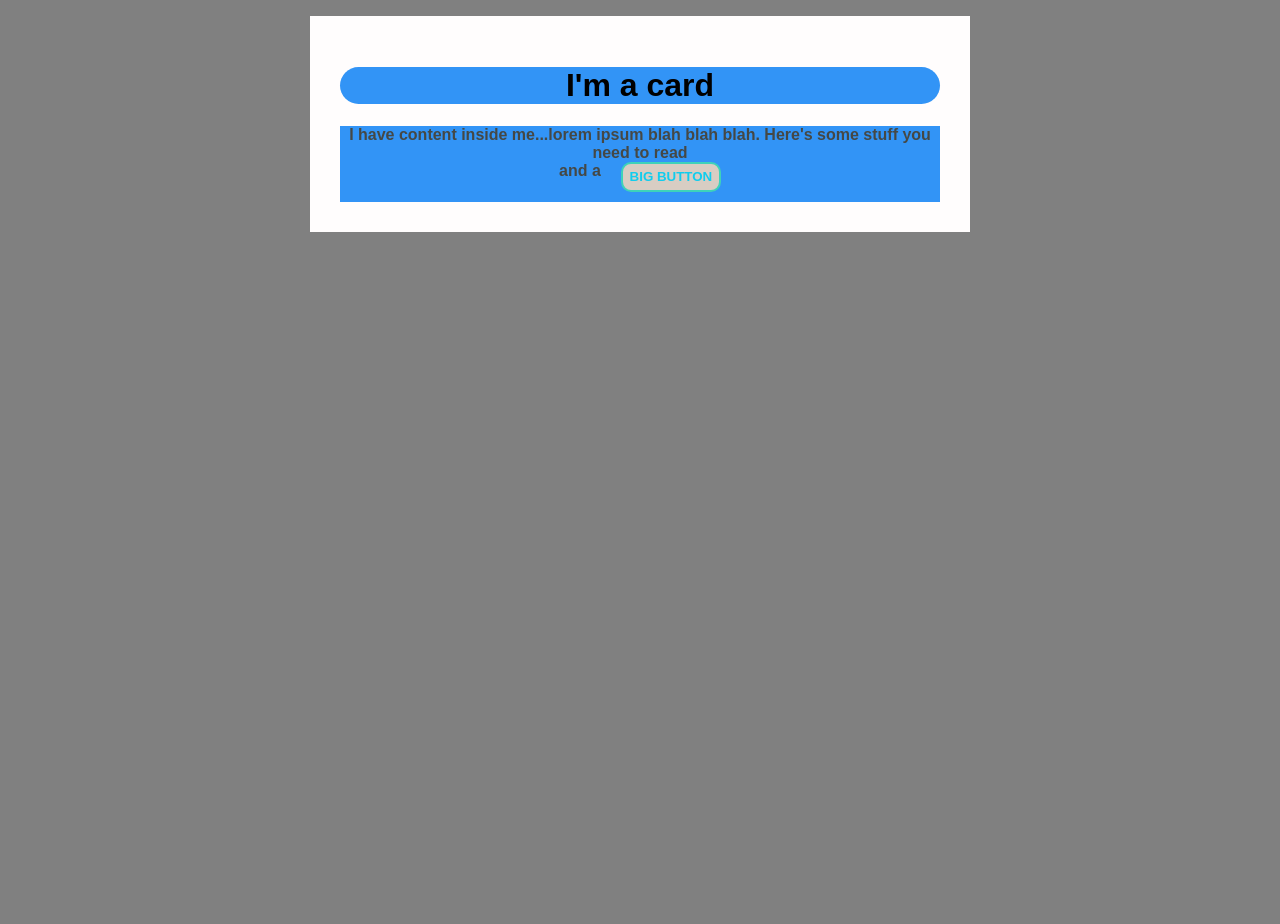
<file: AKITENG/index.html>
<!DOCTYPE html>
<html lang="en">
<head>
    <meta charset="UTF-8">
    <meta name="viewport" content="width=device-width, initial-scale=1.0">
    <title>Marging and Padding#2</title>
    <link rel="stylesheet" href="style.css">
</head>
<body>
    <div class="card">
        <h1 class="title">I'm a card</h1>
    <div class="text">I have content inside me...lorem ipsum blah blah blah. Here's some stuff you need to read </div>
    <div class="button-container">and a<button class="button">BIG BUTTON</button></div>
    </div>
</body>
</html>
</file>
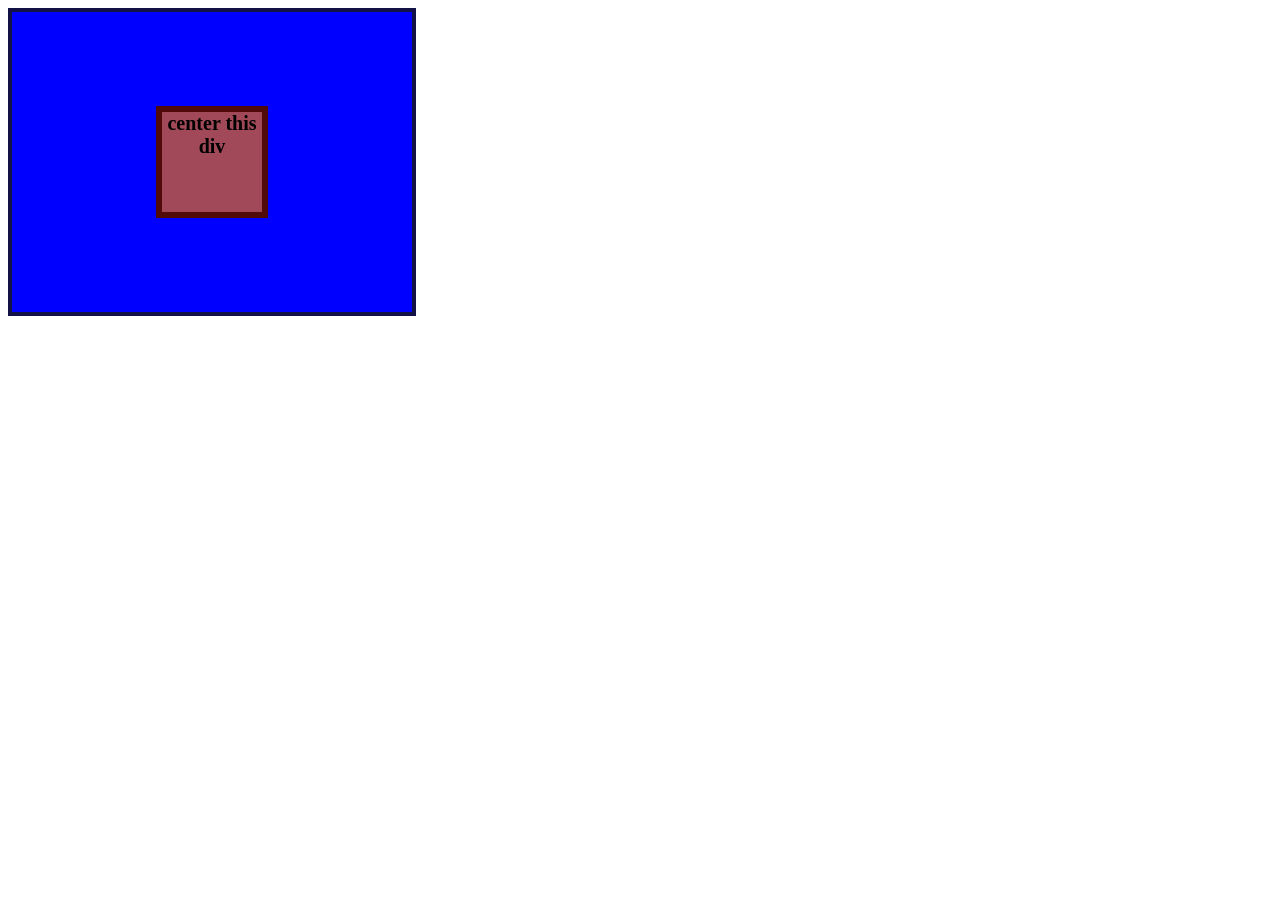
<file: flex-foundation/index.html>
<!DOCTYPE html>
<html lang="en">
<head>
    <meta charset="UTF-8">
    <meta name="viewport" content="width=device-width, initial-scale=1.0">
    <title>Flex Foundation</title>
    <link rel="stylesheet" href="flex.css">
</head>
<body>
    <div class="container">
        <div class="box">center this div</div>
    </div>
    
</body>
</html>
</file>
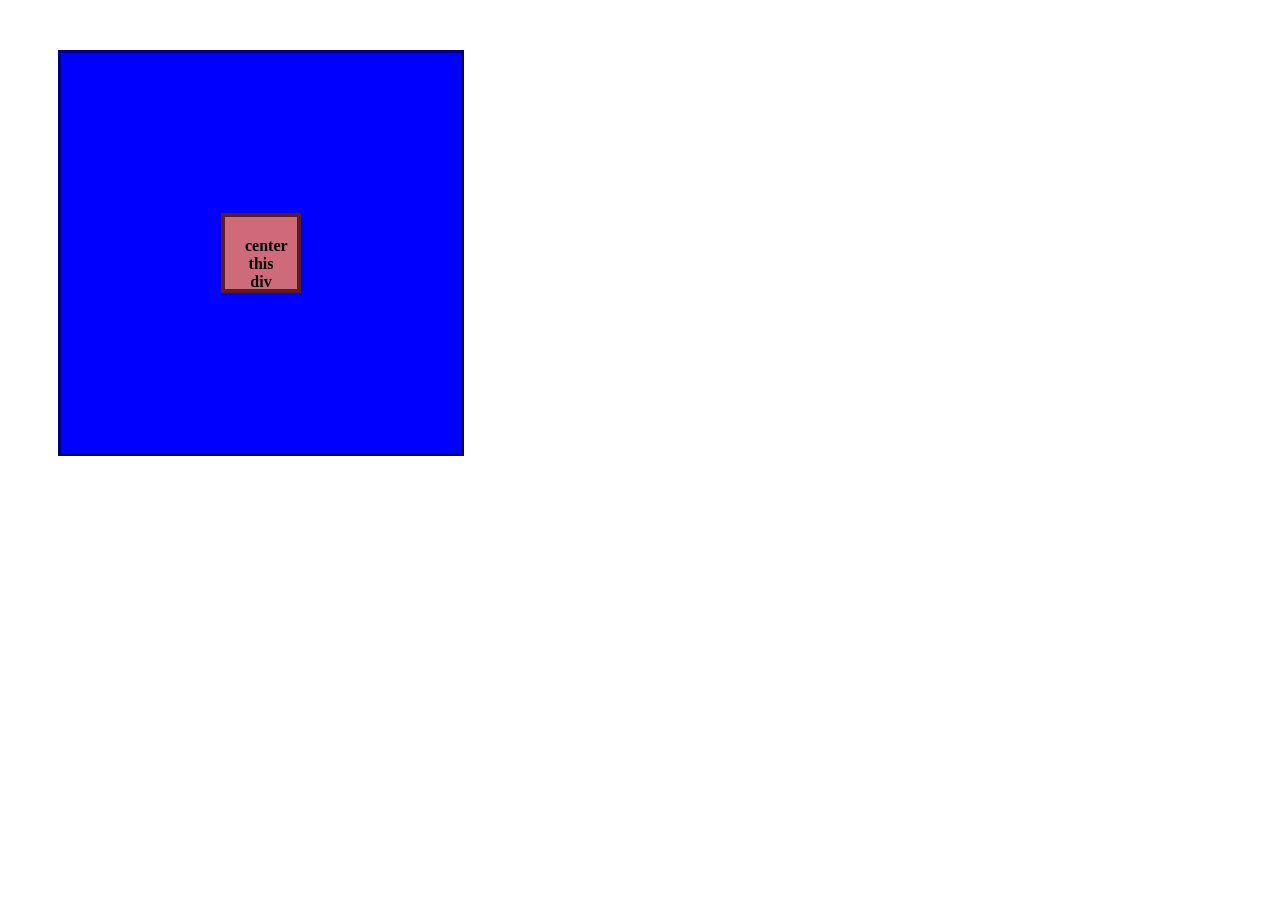
<file: flex-foundation/01-flex-center/index.html>
<!DOCTYPE html>
<html lang="en">
<head>
    <meta charset="UTF-8">
    <meta name="viewport" content="width=device-width, initial-scale=1.0">
    <title>01-flex-foundation</title>
    <link rel="stylesheet" href="style.css">
</head>
<body>
    <div class="container">
        <div class="text">center this div</div>

    </div>
    
</body>
</html>
</file>
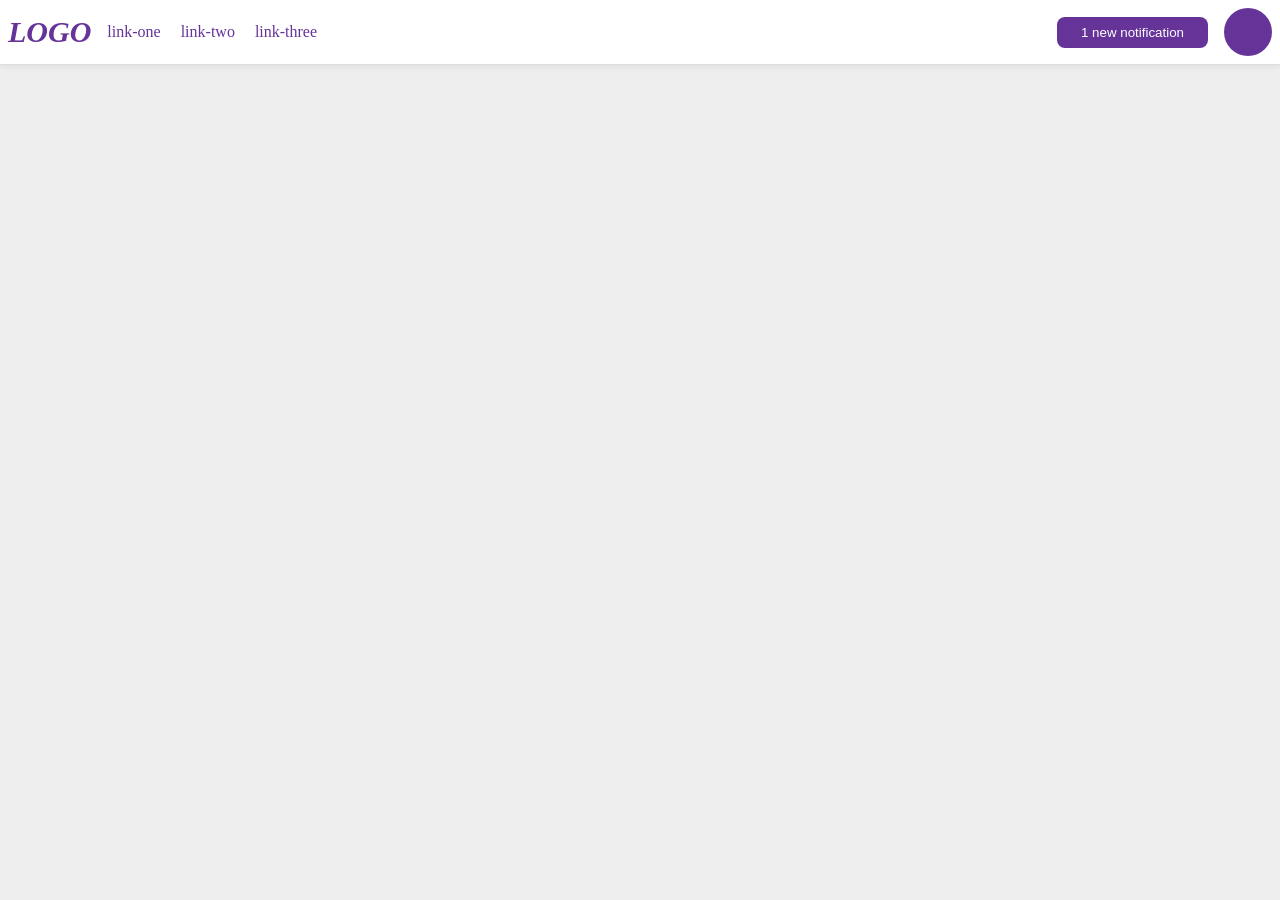
<file: flex-foundation/02-flex-header 2/index.html>
<!DOCTYPE html>
<html lang="en">
<head>
    <meta charset="UTF-8">
    <meta name="viewport" content="width=device-width, initial-scale=1.0">
    <title>02-flex-header 2</title>
    <link rel="stylesheet" href="style.css">
</head>
<body>
    <div class="header">

        <div class="left">
            <div class="logo"> LOGO</div>

         <ul class="links">
            <li><a href="#">link-one</a></li>
             <li><a href="#">link-two</a></li>
              <li><a href="#">link-three</a></li>
         </ul>
        </div>
        
         <div class="right">
            <button class="notifications">
            1 new notification
         </button>

        <div class="profile-image"> </div>
         </div>
         
    </div>
</body>
</html>
</file>
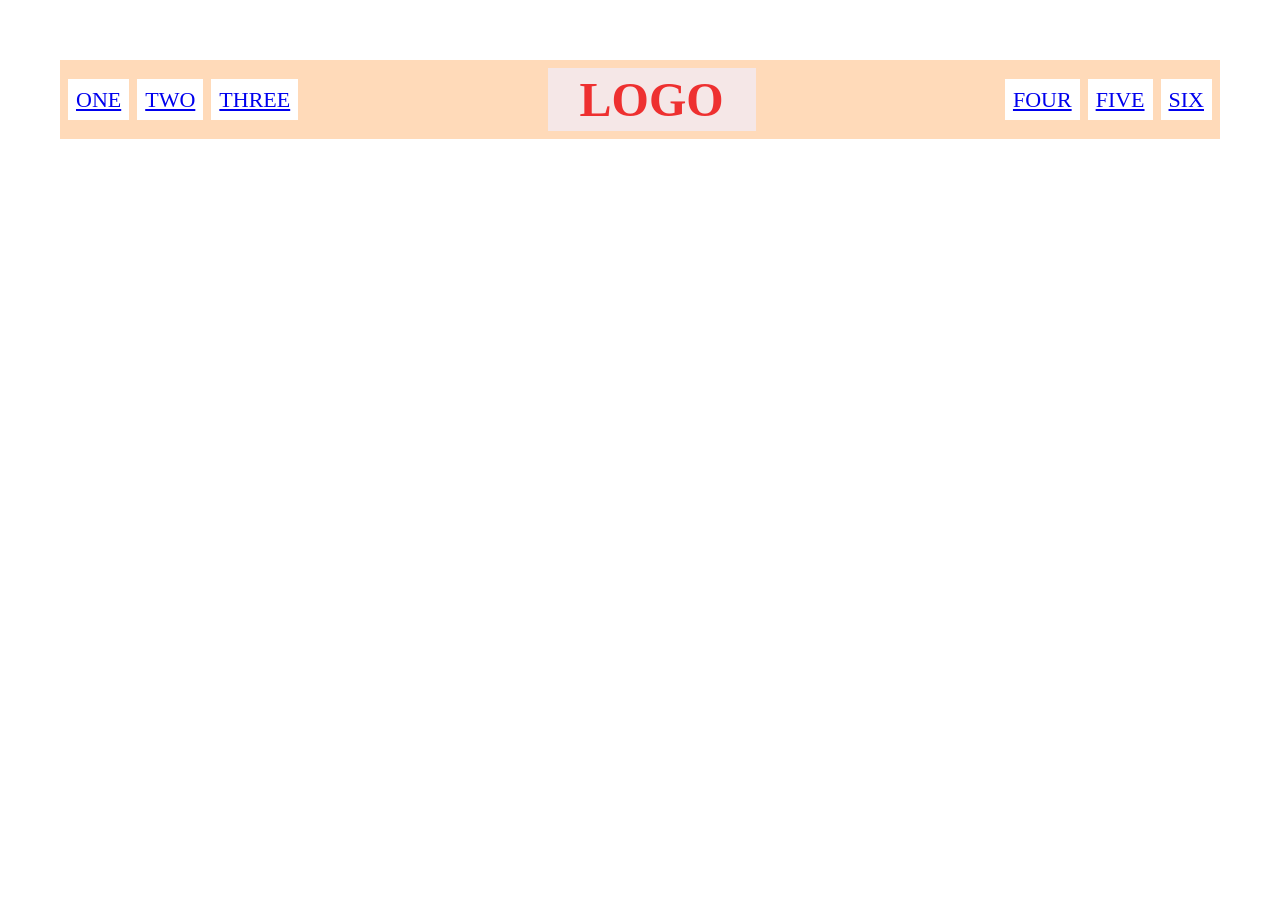
<file: flex-foundation/02-flex-header/index.html>
<!DOCTYPE html>
<html lang="en">
<head>
    <meta charset="UTF-8">
    <meta name="viewport" content="width=device-width, initial-scale=1.0">
    <title>02-flex-header</title>
    <link rel="stylesheet" href="style.css">
</head>
<body>
    <div class="header">
        <div class="lower">
        <ul>
           <li><a href="#">ONE</a></li>
           <li><a href="#">TWO</a></li>
           <li><a href="#">THREE</a></li>
        </ul>
        </div>

        <div class="text">LOGO</div>

        <div class="higher">
        <ul>
            <li><a href="#">FOUR</a></li>
            <li><a href="#">FIVE</a></li>
            <li><a href="#">SIX</a></li>
        </ul>
        </div>

    </div>
    
</body>
</html>
</file>
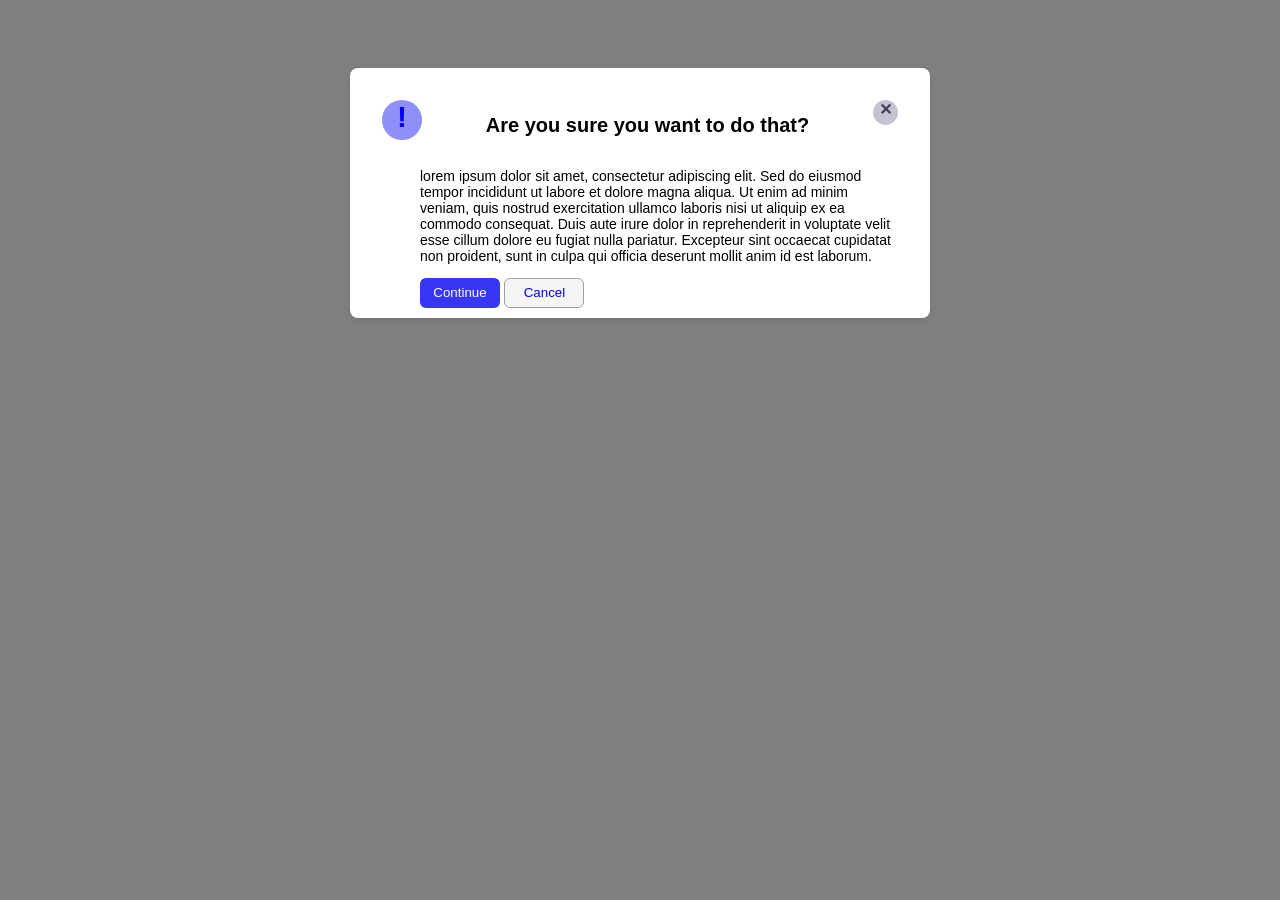
<file: flex-foundation/05-flex-modal/index.html>
<!DOCTYPE html>
<html lang="en">

<head>
   <meta charset="UTF-8">
   <meta name="viewport" content="width=device-width, initial-scale=1.0">
   <title>05-flex-modal</title>
   <link rel="stylesheet" href="style.css">
</head>

<body>
   <div class="container">
      <div class="header">
         <div class="icon">!</div>
         <div class="title">
            <h1>Are you sure you want to do that?</h1>
         </div>

         <div class="x-button">✕</div>
      </div>

      <div class="text">
         <p>lorem ipsum dolor sit amet, consectetur adipiscing elit. Sed do eiusmod tempor incididunt ut labore et
            dolore magna aliqua. Ut enim ad minim veniam, quis nostrud exercitation ullamco laboris nisi ut aliquip ex
            ea commodo consequat. Duis aute irure dolor in reprehenderit in voluptate velit esse cillum dolore eu fugiat
            nulla pariatur. Excepteur sint occaecat cupidatat non proident, sunt in culpa qui officia deserunt mollit
            anim id est laborum.</p>
      </div>

      <div class="buttons">
         <button class="Continue">Continue</button>
         <button class="Cancel">Cancel</button>
      </div>

   </div>

</body>

</html>
</file>
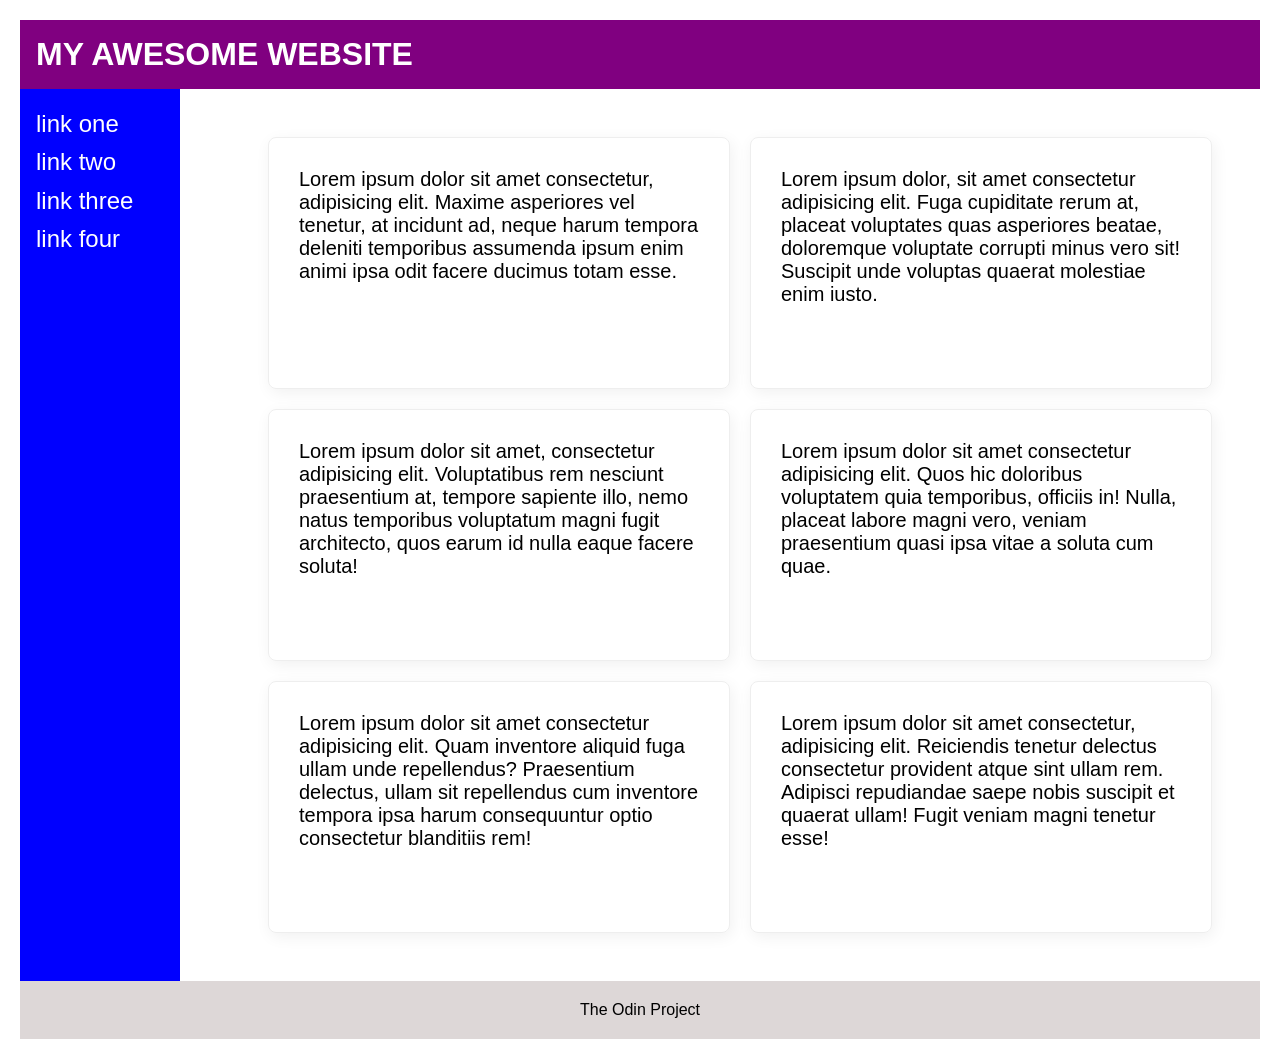
<file: flex-foundation/07-flex-layout-2/index.html>
<!DOCTYPE html>
<html lang="en">

<head>
   <meta charset="UTF-8">
   <meta name="viewport" content="width=device-width, initial-scale=1.0">
   <title>layout-2</title>
   <link rel="stylesheet" href="style.css">
</head>

<body>
   <header>
      <div class="title">MY AWESOME WEBSITE</div>
   </header>

   <div class="container">
      <div class="links">
         <ul>
            <li><a href="#">link one</a></li>
            <li><a href="#">link two</a></li>
            <li><a href="#">link three</a></li>
            <li><a href="#">link four</a></li>
         </ul>

      </div>
      </ul>

      <div class="grid-container">
         <div class="grid-item">Lorem ipsum dolor sit amet consectetur, adipisicing elit. Maxime asperiores vel tenetur,
            at incidunt ad, neque harum tempora deleniti temporibus assumenda ipsum enim animi ipsa odit facere ducimus
            totam esse.</div>

         <div class="grid-item">Lorem ipsum dolor, sit amet consectetur adipisicing elit. Fuga cupiditate rerum at,
            placeat voluptates quas asperiores beatae, doloremque voluptate corrupti minus vero sit! Suscipit unde
            voluptas quaerat molestiae enim iusto.</div>

         <div class="grid-item">Lorem ipsum dolor sit amet, consectetur adipisicing elit. Voluptatibus rem nesciunt
            praesentium at, tempore sapiente illo, nemo natus temporibus voluptatum magni fugit architecto, quos earum
            id nulla eaque facere soluta!</div>

         <div class="grid-item">Lorem ipsum dolor sit amet consectetur adipisicing elit. Quos hic doloribus voluptatem
            quia temporibus, officiis in! Nulla, placeat labore magni vero, veniam praesentium quasi ipsa vitae a soluta
            cum quae.</div>

         <div class="grid-item">Lorem ipsum dolor sit amet consectetur adipisicing elit. Quam inventore aliquid fuga
            ullam unde repellendus? Praesentium delectus, ullam sit repellendus cum inventore tempora ipsa harum
            consequuntur optio consectetur blanditiis rem!</div>

         <div class="grid-item">Lorem ipsum dolor sit amet consectetur, adipisicing elit. Reiciendis tenetur delectus
            consectetur provident atque sint ullam rem. Adipisci repudiandae saepe nobis suscipit et quaerat ullam!
            Fugit veniam magni tenetur esse!</div>
      </div>
   </div>
   </div>

   <footer>
      <div class="footer">The Odin Project</div>
   </footer>

</body>

</html>
</file>
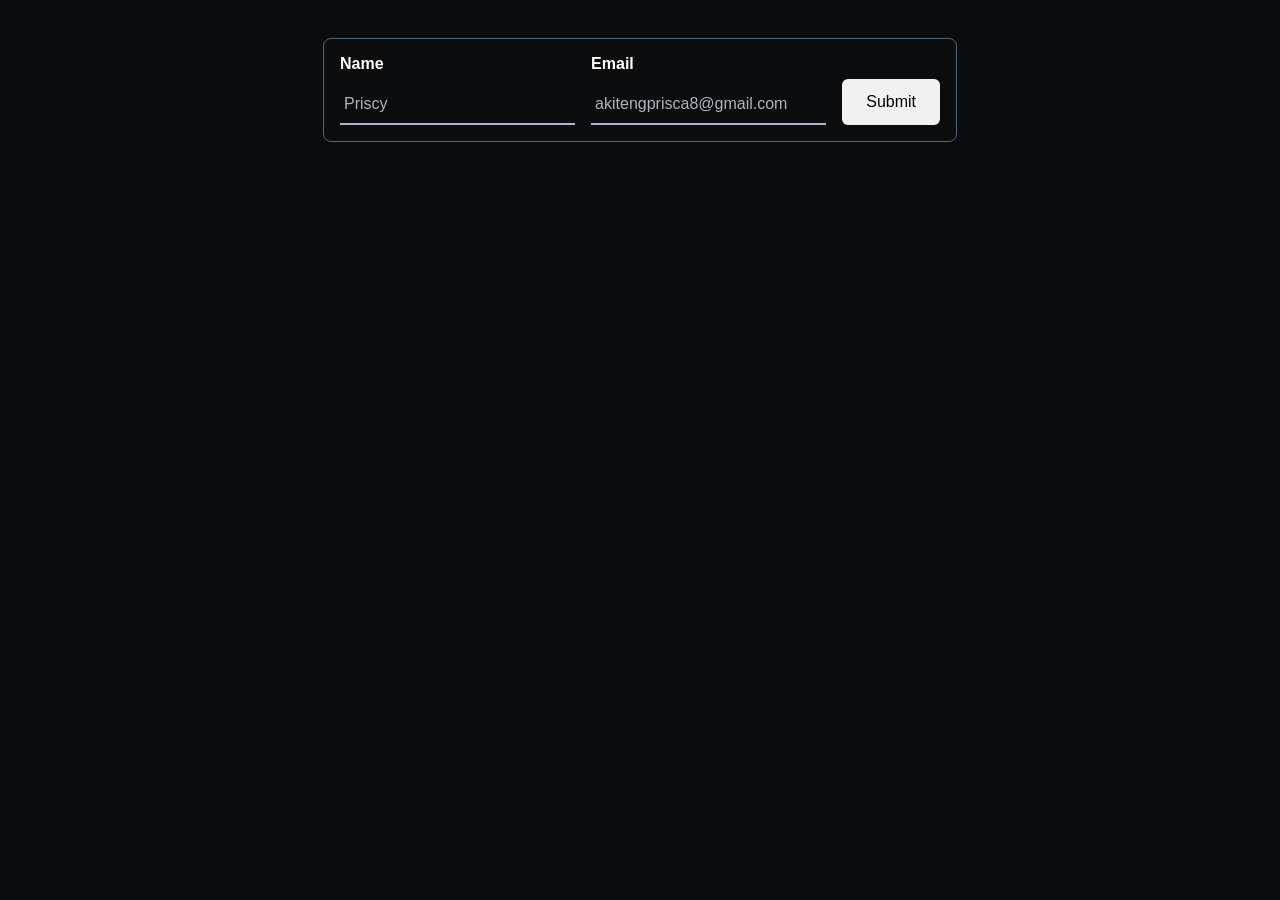
<file: FLEX/FLEX2/index.html>
<!DOCTYPE html>
<html lang="en">
<head>
    <meta charset="UTF-8">
    <meta name="viewport" content="width=device-width, initial-scale=1.0">
    <title>FORM</title>
    <link rel="stylesheet" href="flex.css">
</head>
<body>
    <form>
        <div class="field">
            <label for="name">Name</label>
            <input
    type="text"
    class="name"
    placeholder="Priscy"
  />
        </div>

        <div class="field">
            <label for="email">Email</label>
  <input
    type="email"
    class="email"
    placeholder="akitengprisca8@gmail.com"
  />
  </div>

  <button type="submit">Submit</button>
</form>

</body>
</html>
</file>
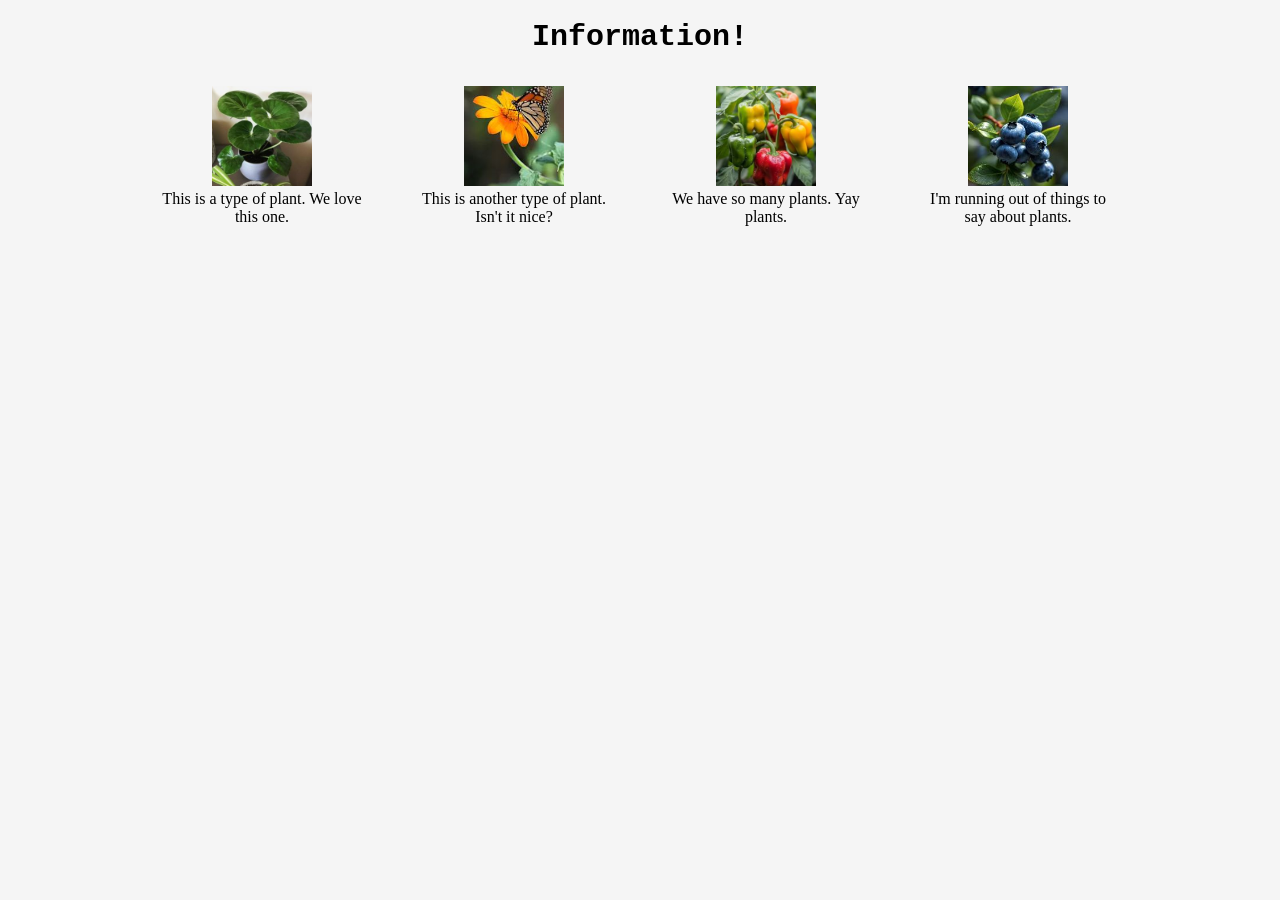
<file: flex-foundation/02-flex-header 2/03-flex-information/index.html>
<!DOCTYPE html>
<html lang="en">
<head>
    <meta charset="UTF-8">
    <meta name="viewport" content="width=device-width, initial-scale=1.0">
    <title>03-flex-information</title>
    <link rel="stylesheet" href="style.css">
</head>
<body>
    <div class="title">Information!</div>
    
    <div class="container">
        <div class="flex">
    <img src="./images/plant1.jpg" alt="green broad-leaved plant" width="256" height="250">
    <div class="text">This is a type of plant. We love this one.</div>
    </div>

      <div class="flex">
    <img src="./images/plant2.jpg" alt="sunset coloured plant" width="174" height="240">
    <div class="text">This is another type of plant. Isn't it nice?</div>
    </div>

      <div class="flex">
    <img src="./images/plant3.jpg" alt="Fresh bell peppers" width="240" height="300">
    <div class="text">We have so many plants. Yay plants.</div>
    </div>

      <div class="flex">
    <img src="./images/plant4.jpg" alt="tasty blueberries" width="169" height="300">
    <div class="text">I'm running out of things to say about plants.</div>
    </div>
    </div>

</body>
</html>
</file>
<file: AKITENG/style.css>
body {
    background: gray;
    font-family: sans-serif;
    height: 100vh;
}

.card {
    width: 600px;
    margin: 16px auto;
    background: rgb(255, 253, 253);
    padding: 30px 30px;
}

.title,
.text,
.button-container {
    background: rgb(50, 148, 246);
    text-align: center;
}

.text,
.button-container {
    color: rgb(69, 72, 69);
    font-weight: 900;
}

.button {
    background: rgb(216, 205, 195);
    color: rgb(16, 205, 238);
    font-weight: bold;
    border: 2px solid rgb(62, 210, 185);
    width: 100px;
    height: 30px;
    cursor: pointer;
    border-radius: 10px;
}

.button-container {
    display: flex;
    gap: 20px;
    justify-content: center;
    padding-bottom: 10px;
}

.title {
    border-radius: 20px;
}
</file>
<file: flex-foundation/flex.css>
.container{
    display: flex;
    border: 4px solid rgb(18, 18, 70);
    background: blue;
   width: 400px;

   height: 300px;
   align-items: center;
   font-weight: bold;
}

.box{
    justify-content: center;
    border: 6px solid rgb(80, 10, 10);
    color: black;
    padding: auto;
    margin: auto;

    width: 100px;
    height: 100px;
    text-align: center;
    background: rgb(161, 73, 88);
    font-size: 20px;
}
</file>
<file: flex-foundation/01-flex-center/style.css>
body {
    justify-content: center;
}

.container {
    display: flex;
    background: blue;
    border: 3px solid navy;
    justify-content: center;
    align-items: center;


    margin: 50px;
    width: 400px;
    height: 400px;

}

.text {
    box-sizing: border-box;
    background: rgb(207, 106, 123);
    border: 4px solid rgb(92, 29, 29);
    text-align: center;

    padding: 20px;
    font-weight: bold;
    width: 80px;
    height: 80px;
}
</file>
<file: flex-foundation/02-flex-header 2/style.css>
body{
    margin: 0;
  background: #eee;
  font-family: Besley, serif;
}
.header{
    display: flex;
    margin: 0;
   justify-content: space-between;
    background: white;
     border-bottom: 1px solid #ddd;
     box-shadow: 0 0 8px rgba(0,0,0,.1);
     padding: 8px;
}

.logo{
    color:  rebeccapurple;
    font-weight: 900;
    font-size: 30px;
    font-style: italic;
}
.links{
     color:  rebeccapurple;
     list-style: none;
     display: flex;
     gap: 20px;
     padding: 0;
      margin: 0;
}

.profile-image {
  background: rebeccapurple;
  border-radius: 50%;
  width: 48px;
  height: 48px;
}
.notifications{
     border: none;
     background: rebeccapurple;
     border-radius: 8px;
     color: white;
    padding: 8px 24px;
}

a{
    text-decoration: none;
  color: rebeccapurple;
}

.left, .right {
  display: flex;
  align-items: center;
  gap: 16px;
}
</file>
<file: flex-foundation/02-flex-header/style.css>
body {
  margin: 60px;
}

.header {
  background: peachpuff;
  font-family: 'Times New Roman', Times, serif;
  padding: 8px;
  display: flex;
  align-items: center;
  justify-content: space-between;
}


a {
  font-size: 22px;
  background: white;
  padding: 8px;
}

.text {
  color: rgb(238, 48, 48);
  background: rgb(245, 231, 231);
  font-size: 48px;
  text-align: center;
  padding: 4px 32px;
  font-weight: 900;
}

ul {
  list-style: none;
  display: flex;
  margin: 0;
  padding: 0;
  gap: 8px;
}
</file>
<file: flex-foundation/05-flex-modal/style.css>
body {
   background-color: grey;
   font-family: Arial, sans-serif;
   align-items: center;
   display: flex;
   justify-content: center;
}

.container {
   background-color: white;
   padding: 30px;
   border-radius: 8px;
   box-shadow: 0 2px 10px rgba(0, 0, 0, 0.1);
   margin: 60px;
   width: 520px;
   height: 190px;
   align-items: center;
}

.header {
   display: flex;
   padding: 2px;

   justify-content: space-between;
   gap: 5px;
}

.icon {
   background: rgb(143, 143, 249);
   color: blue;
   border-radius: 50%;
   font-size: 30px;

   width: 40px;
   height: 40px;
   text-align: center;
   font-weight: bold;
   cursor: pointer;
}

.title {
   font-weight: bold;
   align-items: center;
   font-size: 10px;
   padding: 1px;
}

.x-button {
   background: rgb(195, 195, 211);
   color: rgb(65, 65, 76);
   border-radius: 50%;

   width: 25px;
   height: 25px;
   text-align: center;
   font-weight: 900;
   cursor: pointer;
}

.icon,
.x-button {
   margin: 0;
   flex-shrink: 0;
}

.text {
   font-size: 14px;
   margin-left: 40px;
   padding: 0px;
}

.Continue,
.Cancel {
   gap: 10px;
   padding: 4px;
   cursor: pointer;
   align-items: flex-start;
   border-radius: 6px;
   text-align: center;
   width: 80px;
   height: 30px;
}

.Continue {
   background-color: rgb(55, 55, 243);
   color: white;
   border: none;
   margin-left: 40px;
}

.Cancel {
   background: whitesmoke;
   color: blue;
   border: 1px solid rgb(157, 157, 170);
}
</file>
<file: flex-foundation/07-flex-layout-2/style.css>
body {
   margin: 20px;
   font-family: 'Franklin Gothic Medium', 'Arial Narrow', Arial, sans-serif;
   height: 100vh;
}

.title {
   font-weight: 900;
   background: purple;
   font-size: 32px;
   color: white;
   padding: 16px;
   margin-top: 16px;
}

.container {
   display: flex;
   flex-direction: row;
   flex: 1;
   gap: 40px;
}

.links {
   background: blue;
   display: flex;
   width: 100px;

   flex: 1;
   padding: 16px;
   flex-shrink: 0;
}

ul {
   list-style-type: none;
   margin: 0;
   padding: 0;
   line-height: 1.6;
}

a {
   color: white;
   text-decoration: none;
   font-size: 24px;
}


.grid-container {
   display: grid;
   grid-template-columns: repeat(2, 1fr);
   gap: 20px;
   padding: 48px;
   flex-wrap: wrap;
   font-size: 20px;
   flex: 1;

}

.grid-item {
   border: 1px solid #eee;
   box-shadow: 2px 4px 16px rgba(0, 0, 0, .06);
   border-radius: 8px;
   padding: 30px;
   width: 400px;
   height: 190px;
}

.footer {
   text-align: center;
   background: rgb(221, 215, 215);
   padding: 20px;
}

.paragraph {
   flex: 2;
}
</file>
<file: FLEX/FLEX2/flex.css>
body{
    font-family: Arial, Helvetica, sans-serif;
    background: #0b0c0e;
    padding: 30px;
}

form {
  display: flex;
  align-items: flex-end;
  flex-wrap: wrap;
  gap: 16px;

  max-width: 600px;
  margin:0 auto;
  padding: 16px;

  border: 1px solid #526477;
  border-radius: 8px;
}

.field{
    display: flex;
    flex-direction: column;
    flex: 1 1 180px;
    min-width: 0;
}

label{
    color: white;
    font-weight: bold;
    margin-bottom: 12px;

}

input{
    width: 100%;
    box-sizing: border-box;
    padding: 10px 4px;

    background: transparent;
    color: white;
    font-size: 16px;

    border: none;
    border-bottom: 2px solid #aab6c3;
    outline: none;
}

input::placeholder{
    color: #aab6c3;
}

button{
    padding: 14px 24px;
    border: none;
    border-radius: 6px;
    background: #f1f1f1;
    font-size: 16px;
    cursor: pointer;
}
</file>
<file: flex-foundation/02-flex-header 2/03-flex-information/style.css>
body{
    margin: 20px;
    background: whitesmoke;
    text-align: center;
}

.title{
    text-align: center;
    font-size: 30px;
    font-family: 'Courier New', Courier, monospace;
    font-weight: 900;
    padding-bottom: 32px;

}

img {
  width: 100px;
  height: 100px;
   object-fit: cover;
}

.header{
    display: flex;
    padding: auto;
}

.container {
  display: flex;
  justify-content: center;
  gap: 52px;
}
.flex{
    max-width: 200px;
}
</file>
